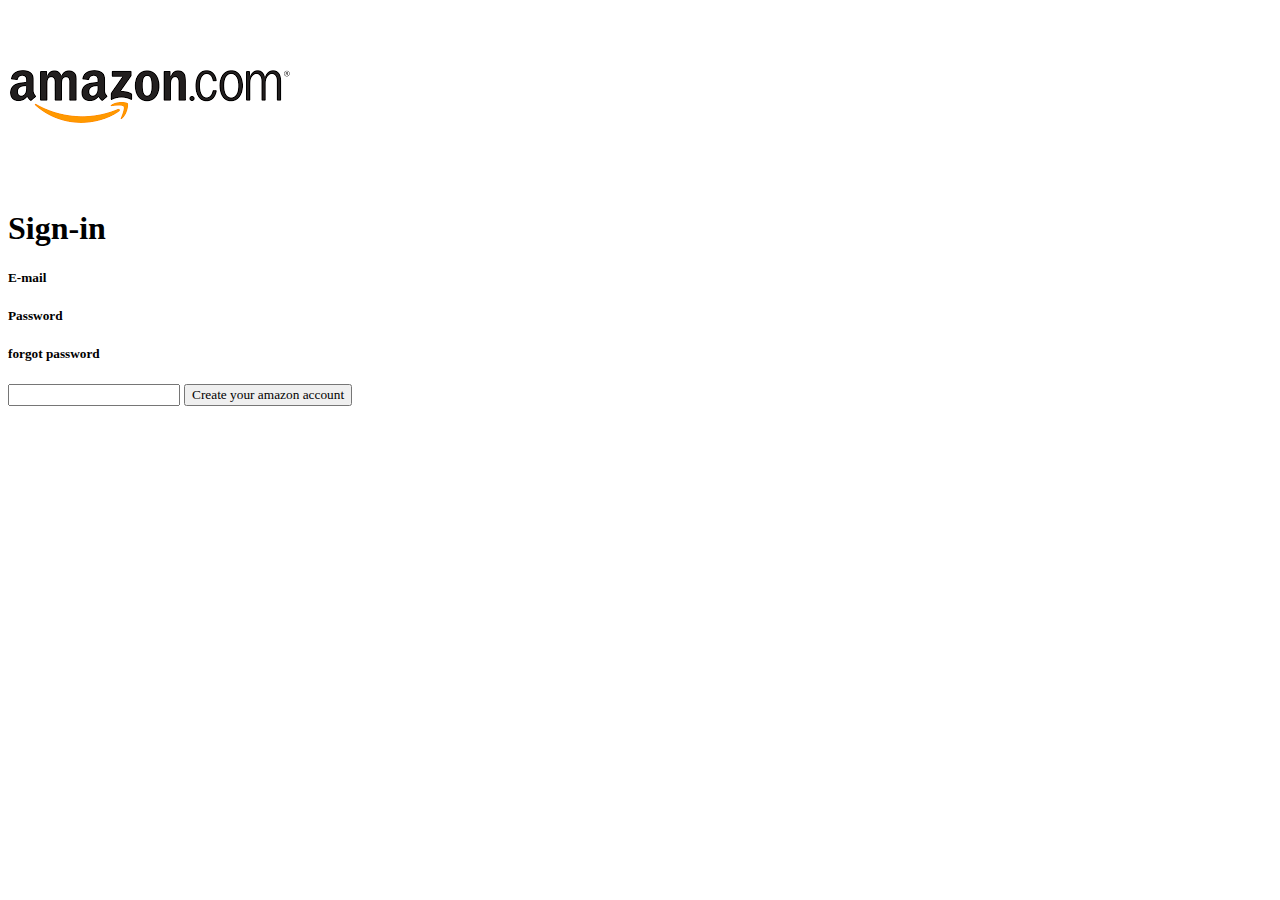
<file: amazon replica/index.html>
<!DOCTYPE html>
<html lang="en">
<head>
    <meta charset="UTF-8">
    <meta http-equiv="X-UA-Compatible" content="IE=edge">
    <meta name="viewport" content="width=, initial-scale=1.0">
    <title>amazon replica</title>
    <link rel="stylesheet" href="amazon.css"></link>
</head>
<body>
    <div class="login">
        <div class="login_logo">
            <img src= "download.png" >
        </div>
    </div class="login_container">
      <h1>Sign-in</h1>
      <form>
          <h5>E-mail</h5>
          <iput type="text" name="user-email" class="inpt">
              <h5>Password</h5>
              <h5> forgot password</h5>
              <input type="password" name="password" class="inpt">
              <button class="login_registerbutton">Create your amazon account</button>
              </div>
            <div></div>
      </form>
        <p></p>     
</body>
</html>
</file>
<file: amazon replica/amazon.css>
*{
    font-family:'Times New Roman', Times, serif
    

}
</file>
